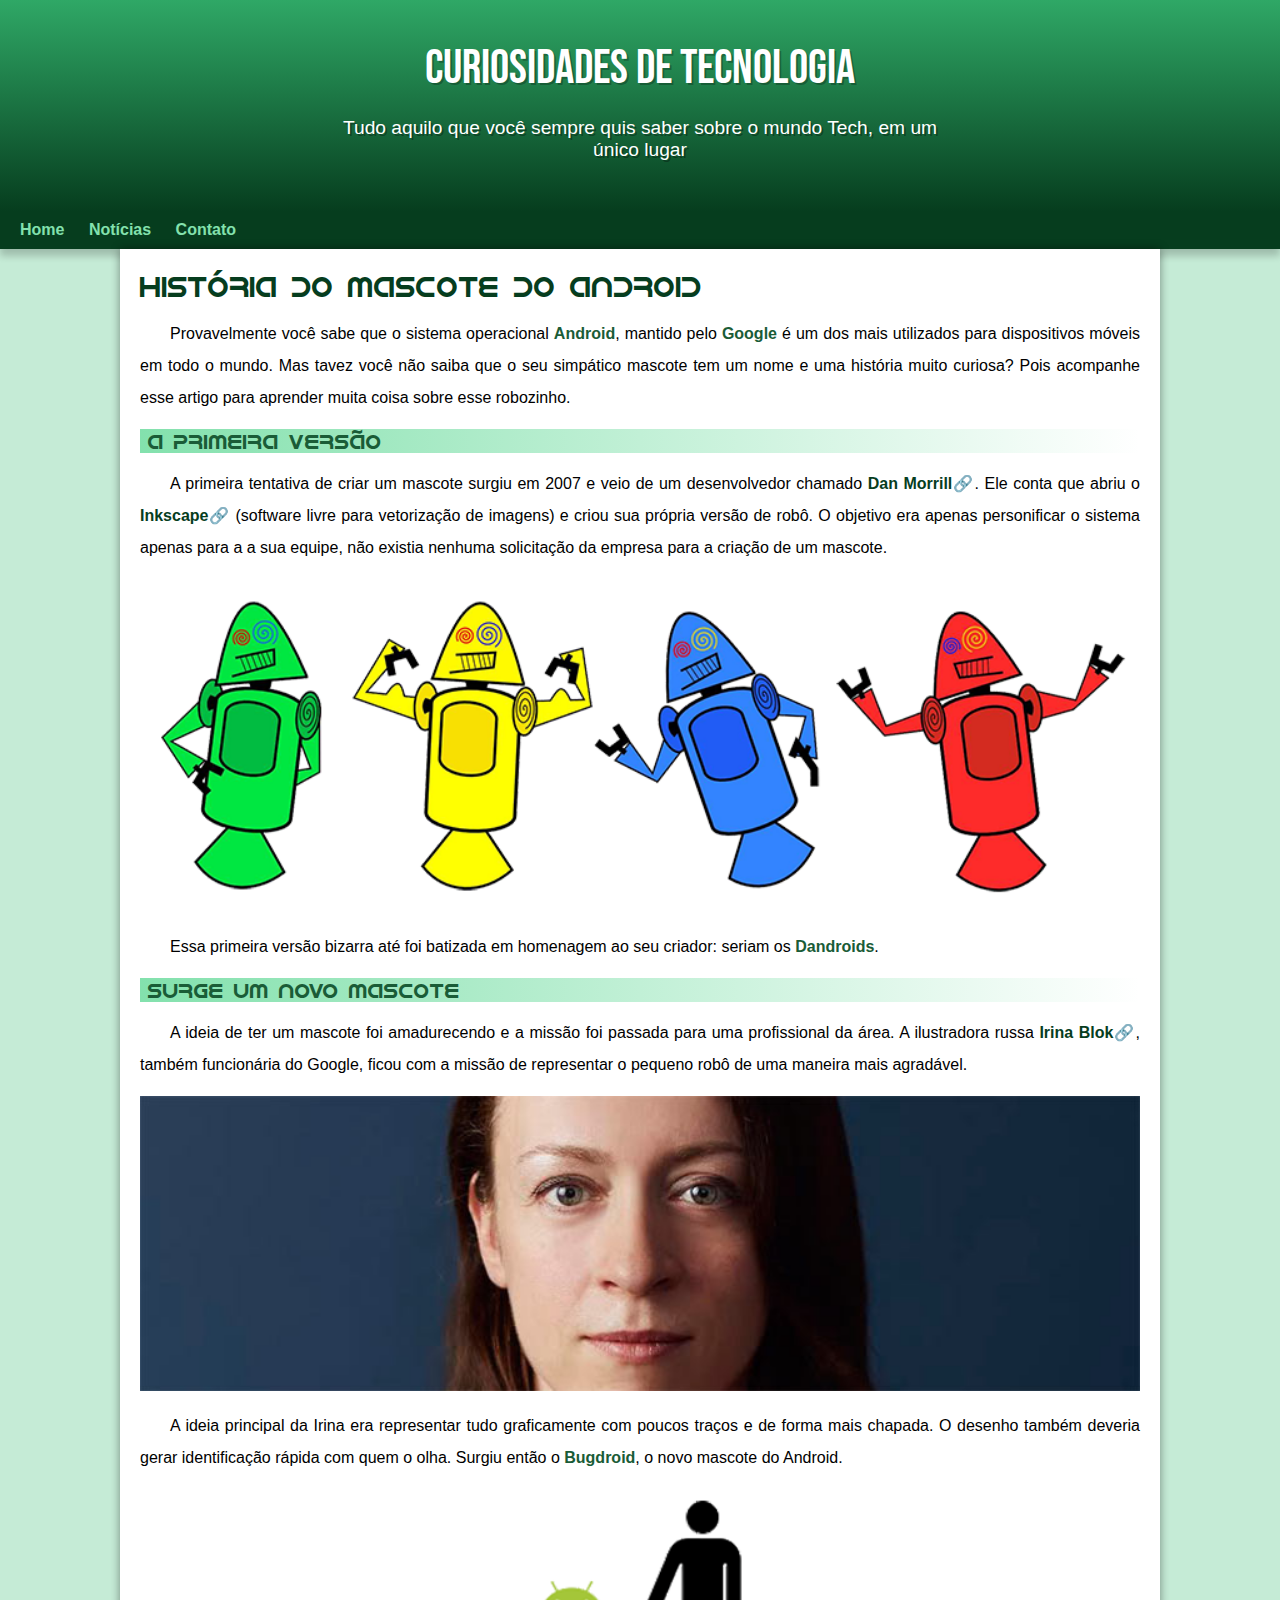
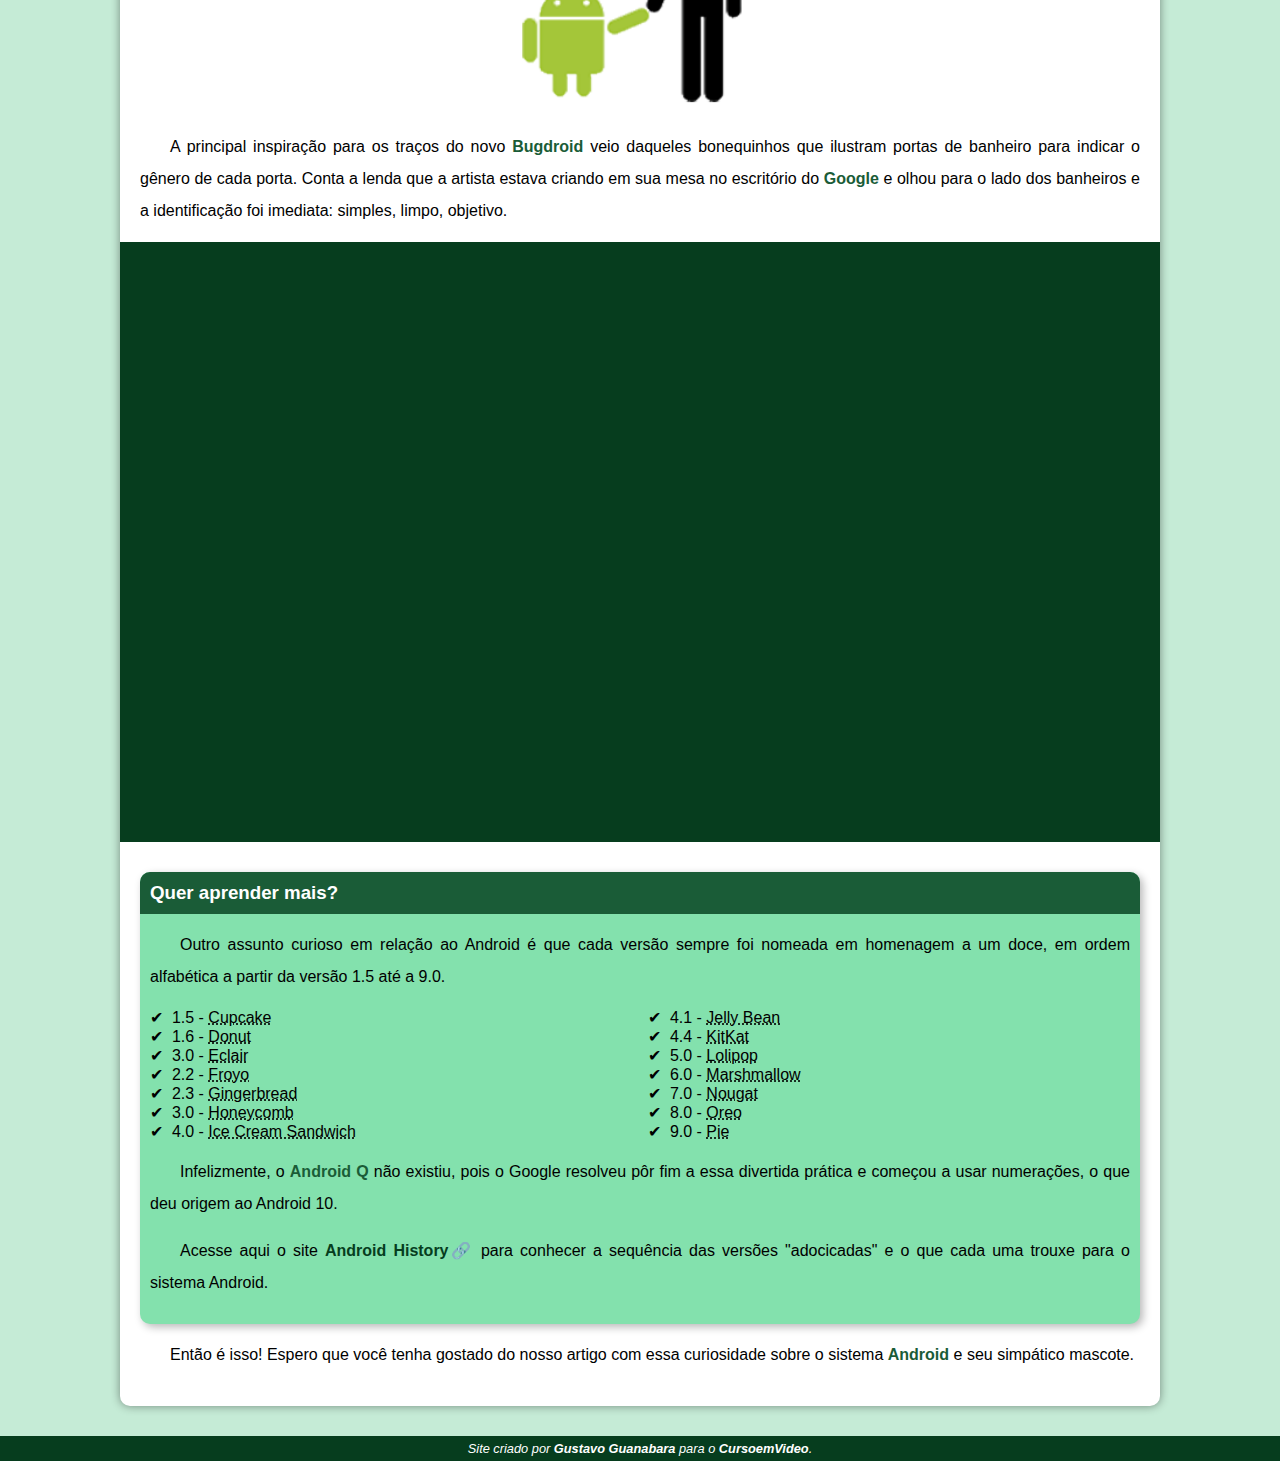
<file: index.html>
<!DOCTYPE html>
<html lang="pt-br">
<head>
    <meta charset="UTF-8">
    <meta name="viewport" content="width=device-width, initial-scale=1.0">
    <title>Como surgiu o mascote do Android?</title>
    <link rel="shortcut icon" href="imagens/favicon.ico" type="image/x-icon">
    <link rel="stylesheet" href="estilo/style.css">
</head>
<body>
    <header>
        <h1>Curiosidades de Tecnologia</h1>
        <p>Tudo aquilo que você sempre quis saber sobre o mundo Tech, em um único lugar</p> 
    </header>
    <nav>
        <a href="#">Home</a>
        <a href="#">Notícias</a>
        <a href="#">Contato</a>
    </nav>
    <main>
        <article>
            <h1>História do Mascote do Android</h1>

            <p>Provavelmente você sabe que o sistema operacional <strong>Android</strong>, mantido pelo <strong>Google</strong> é um dos mais utilizados para dispositivos móveis em todo o mundo. Mas tavez você não saiba que o seu simpático mascote tem um nome e uma história muito curiosa? Pois acompanhe esse artigo para aprender muita coisa sobre esse robozinho.</p>
        
            <h2>A primeira versão</h2>

            <p>A primeira tentativa de criar um mascote surgiu em 2007 e veio de um desenvolvedor chamado <a href="https://androidcommunity.com/dan-morrill-shows-us-the-android-mascot-that-almost-was-20130103/" target="_blank" class="externo">Dan Morrill</a>. Ele conta que abriu o <a href="https://inkscape.org/pt-br/" target="_blank" class="externo">Inkscape</a> (software livre para vetorização de imagens) e criou sua própria versão de robô. O objetivo era apenas personificar o sistema apenas para a a sua equipe, não existia nenhuma solicitação da empresa para a criação de um mascote.</p>

            <picture>
                <source media="(max-width: 670px)" srcset="imagens/dan-droids-pq.png" type="image/png">
                <img src="imagens/dan-droids.png" alt="Primeiro mascote do Android">
            </picture>

            <p>Essa primeira versão bizarra até foi batizada em homenagem ao seu criador: seriam os <strong>Dandroids</strong>.</p>

            <h2>Surge um novo mascote</h2>

            <p>A ideia de ter um mascote foi amadurecendo e a missão foi passada para uma profissional da área. A ilustradora russa <a href="https://www.irinablok.com/android" target="_blank" class="externo">Irina Blok</a>, também funcionária do Google, ficou com a missão de representar o pequeno robô de uma maneira mais agradável.</p>

            <picture>
                <source media="(max-width: 670px)" srcset="imagens/irina-blok-pq.jpg" type="image/png">
                <img src="imagens/irina-blok.jpg" alt="Irina Blok, criadora do Bugdroid">
            </picture>

            <p>A ideia principal da Irina era representar tudo graficamente com poucos traços e de forma mais chapada. O desenho também deveria gerar identificação rápida com quem o olha. Surgiu então o <strong>Bugdroid</strong>, o novo mascote do Android.</p>

            <img src="imagens/bugdroid.png" class="pequena" alt="Bugdroid">

            <p>A principal inspiração para os traços do novo <strong>Bugdroid</strong> veio daqueles bonequinhos que ilustram portas de banheiro para indicar o gênero de cada porta. Conta a lenda que a artista estava criando em sua mesa no escritório do <strong>Google</strong> e olhou para o lado dos banheiros e a identificação foi imediata: simples, limpo, objetivo.</p> 
            
            <div class="video"><iframe width="100%" height="400" src="https://www.youtube.com/embed/l2UDgpLz20M?si=VUFe6HxsOTvkxEr5" title="YouTube video player" frameborder="0" allow="accelerometer; autoplay; clipboard-write; encrypted-media; gyroscope; picture-in-picture; web-share" allowfullscreen></iframe></div>

            <aside>
                <h3>Quer aprender mais?</h3>
                <p>Outro assunto curioso em relação ao Android é que cada versão sempre foi nomeada em homenagem a um doce, em ordem alfabética a partir da versão 1.5 até a 9.0.</p>

                
                <ul>
                    <li>1.5 - <abbr title="Bolo de Copo">Cupcake</abbr></li>
                    <li>1.6 - <abbr title="Rosquinha">Donut</abbr></li>
                    <li>3.0 - <abbr title="Bomba">Eclair</abbr></li>
                    <li>2.2 - <abbr title="Iogurte Congelado">Froyo</abbr></li>
                    <li>2.3 - <abbr title="Biscoito de Gengibre">Gingerbread</abbr></li>
                    <li>3.0 - <abbr title="Favo de Mel">Honeycomb</abbr></li>
                    <li>4.0 - <abbr title="Sanduíche de Sorvete">Ice Cream Sandwich</abbr></li>
                    <li>4.1 - <abbr title="Jujuba">Jelly Bean</abbr></li>
                    <li>4.4 - <abbr title="KitKat">KitKat</abbr></li>
                    <li>5.0 - <abbr title="Pirulito">Lolipop</abbr></li>
                    <li>6.0 - <abbr title="Marshmallow">Marshmallow</abbr></li>
                    <li>7.0 - <abbr title="Torrone">Nougat</abbr></li>
                    <li>8.0 - <abbr title="Oreo">Oreo</abbr></li>
                    <li>9.0 - <abbr title="Torta">Pie</abbr></li>
                </ul>

                <p>Infelizmente, o <strong>Android Q</strong> não existiu, pois o Google resolveu pôr fim a essa divertida prática e começou a usar numerações, o que deu origem ao Android 10.</p>

                <p>Acesse aqui o site <a href="https://www.android.com/intl/pt-BR_br/what-is-android/" target="_blank" class="externo">Android History</a> para conhecer a sequência das versões "adocicadas" e o que cada uma trouxe para o sistema Android.</p>
            </aside>

            <p>Então é isso! Espero que você tenha gostado do nosso artigo com essa curiosidade sobre o sistema <strong>Android</strong> e seu simpático mascote.</p>
        </article>
    </main>
    <footer>
        <p><em>Site criado por <a href="http://gustavoguanabara.github.io/" target="_blank">Gustavo Guanabara</a> para o <a href="https://www.youtube.com/cursoemvideo" target="_blank">CursoemVideo</a>.</em></p>
    </footer>
</body>
</html>
</file>
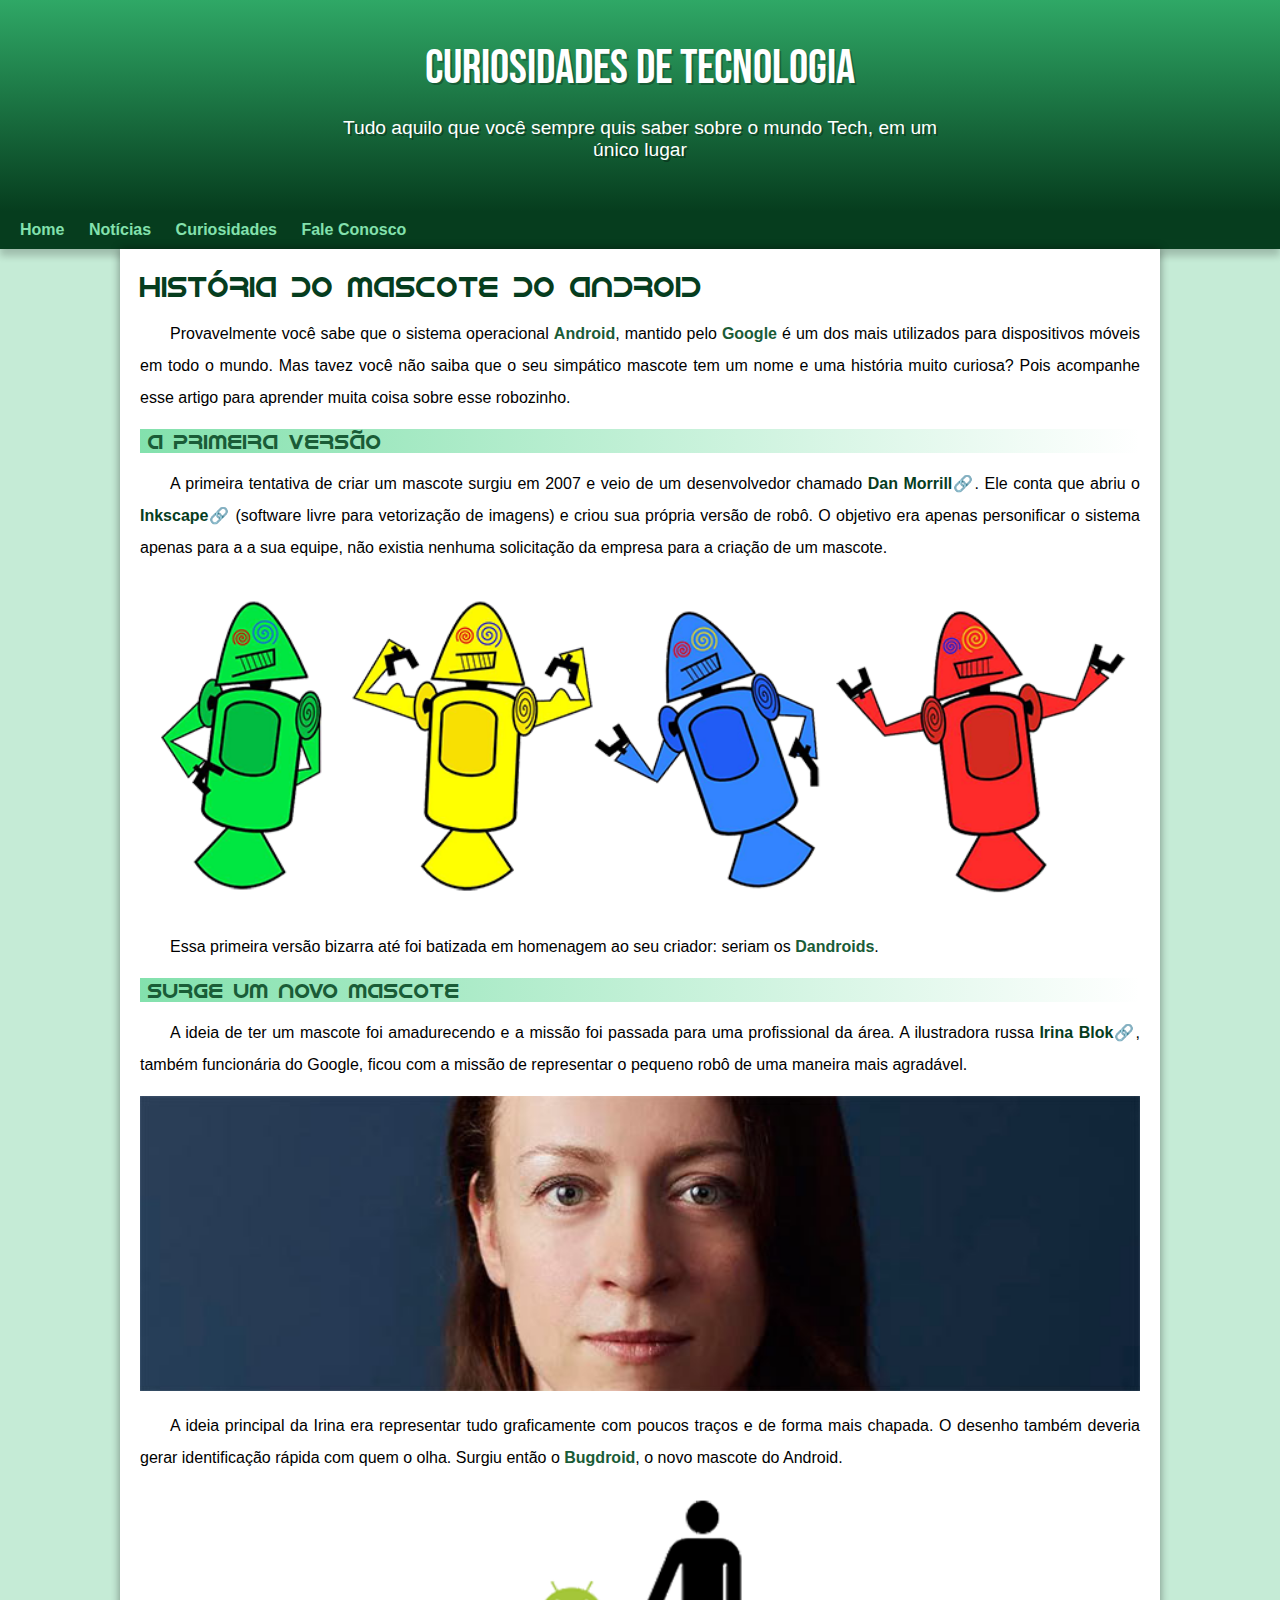
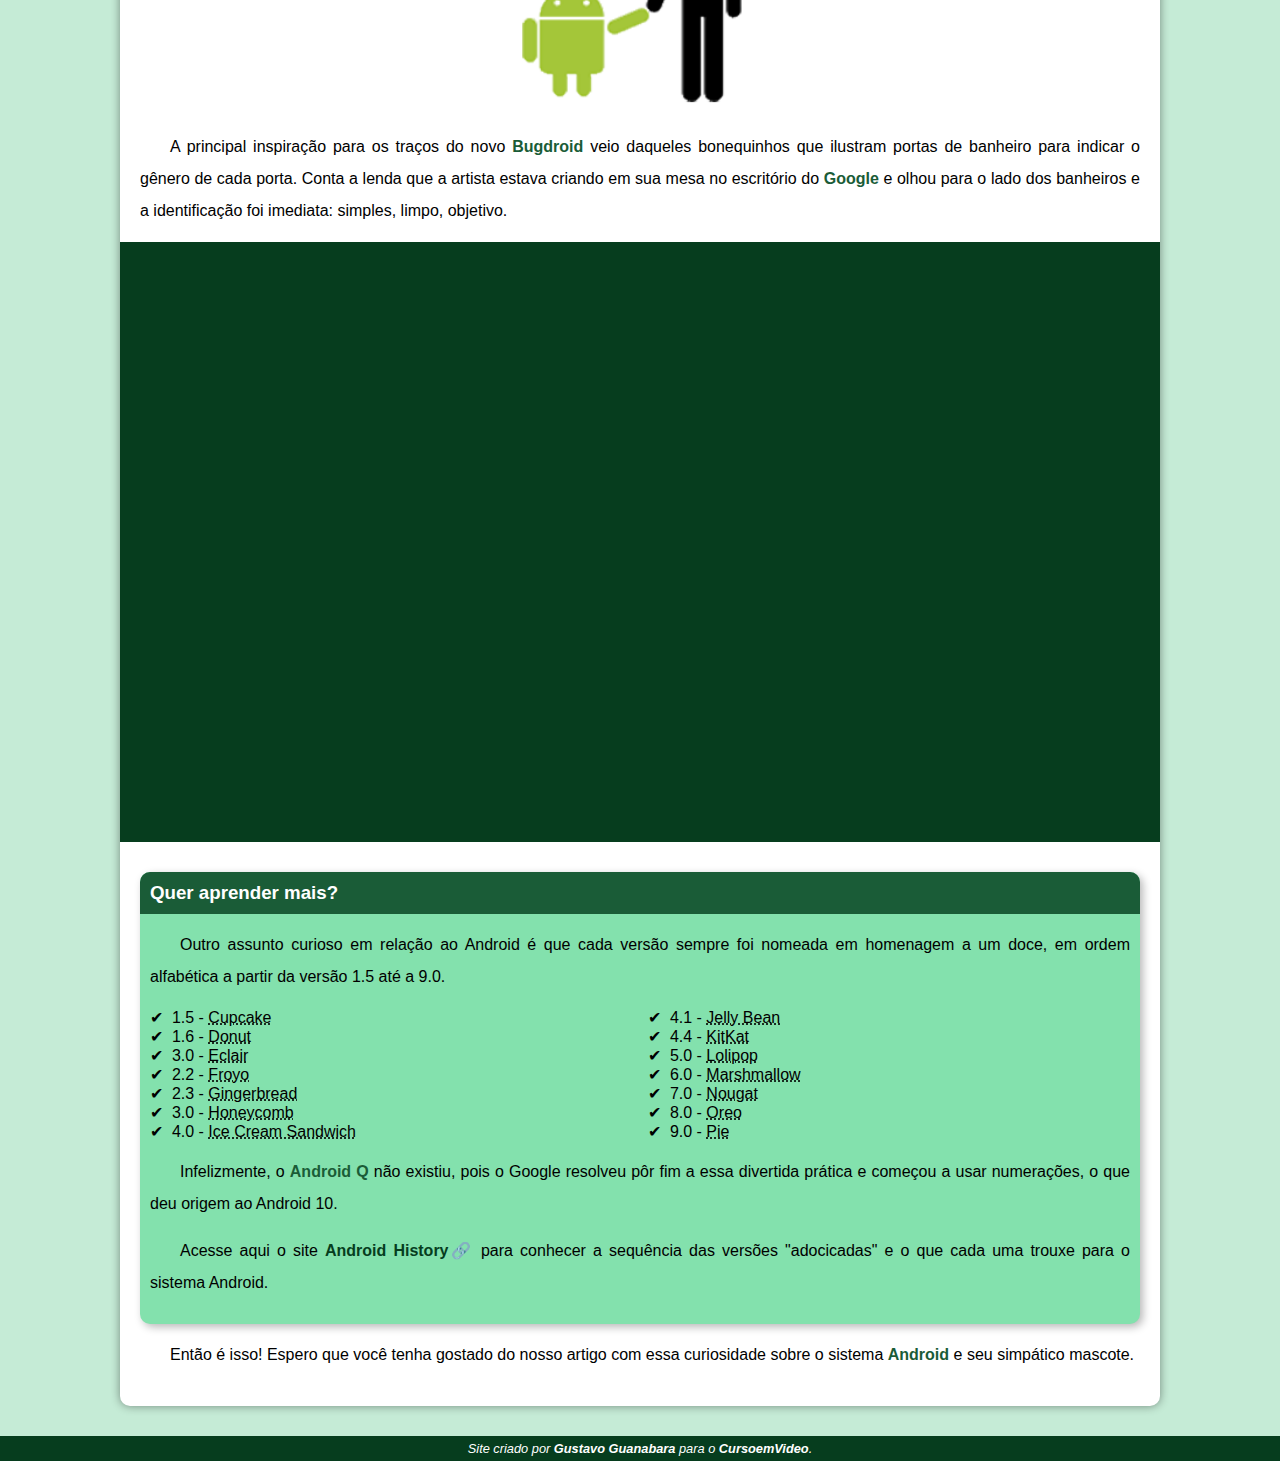
<file: index.html.html>
<!DOCTYPE html>
<html lang="pt-br">
<head>
    <meta charset="UTF-8">
    <meta name="viewport" content="width=device-width, initial-scale=1.0">
    <title>Como surgiu o mascote do Android?</title>
    <link rel="shortcut icon" href="imagens/favicon.ico" type="image/x-icon">
    <link rel="stylesheet" href="estilo/style.css">
</head>
<body>
    <header>
        <h1>Curiosidades de Tecnologia</h1>
        <p>Tudo aquilo que você sempre quis saber sobre o mundo Tech, em um único lugar</p> 
    </header>
    <nav>
        <a href="#">Home</a>
        <a href="#">Notícias</a>
        <a href="#">Curiosidades</a>
        <a href="#">Fale Conosco</a>
    </nav>
    <main>
        <article>
            <h1>História do Mascote do Android</h1>

            <p>Provavelmente você sabe que o sistema operacional <strong>Android</strong>, mantido pelo <strong>Google</strong> é um dos mais utilizados para dispositivos móveis em todo o mundo. Mas tavez você não saiba que o seu simpático mascote tem um nome e uma história muito curiosa? Pois acompanhe esse artigo para aprender muita coisa sobre esse robozinho.</p>
        
            <h2>A primeira versão</h2>

            <p>A primeira tentativa de criar um mascote surgiu em 2007 e veio de um desenvolvedor chamado <a href="https://androidcommunity.com/dan-morrill-shows-us-the-android-mascot-that-almost-was-20130103/" target="_blank" class="externo">Dan Morrill</a>. Ele conta que abriu o <a href="https://inkscape.org/pt-br/" target="_blank" class="externo">Inkscape</a> (software livre para vetorização de imagens) e criou sua própria versão de robô. O objetivo era apenas personificar o sistema apenas para a a sua equipe, não existia nenhuma solicitação da empresa para a criação de um mascote.</p>

            <picture>
                <source media="(max-width: 670px)" srcset="imagens/dan-droids-pq.png" type="image/png">
                <img src="imagens/dan-droids.png" alt="Primeiro mascote do Android">
            </picture>

            <p>Essa primeira versão bizarra até foi batizada em homenagem ao seu criador: seriam os <strong>Dandroids</strong>.</p>

            <h2>Surge um novo mascote</h2>

            <p>A ideia de ter um mascote foi amadurecendo e a missão foi passada para uma profissional da área. A ilustradora russa <a href="https://www.irinablok.com/android" target="_blank" class="externo">Irina Blok</a>, também funcionária do Google, ficou com a missão de representar o pequeno robô de uma maneira mais agradável.</p>

            <picture>
                <source media="(max-width: 670px)" srcset="imagens/irina-blok-pq.jpg" type="image/png">
                <img src="imagens/irina-blok.jpg" alt="Irina Blok, criadora do Bugdroid">
            </picture>

            <p>A ideia principal da Irina era representar tudo graficamente com poucos traços e de forma mais chapada. O desenho também deveria gerar identificação rápida com quem o olha. Surgiu então o <strong>Bugdroid</strong>, o novo mascote do Android.</p>

            <img src="imagens/bugdroid.png" class="pequena" alt="Bugdroid">

            <p>A principal inspiração para os traços do novo <strong>Bugdroid</strong> veio daqueles bonequinhos que ilustram portas de banheiro para indicar o gênero de cada porta. Conta a lenda que a artista estava criando em sua mesa no escritório do <strong>Google</strong> e olhou para o lado dos banheiros e a identificação foi imediata: simples, limpo, objetivo.</p> 
            
            <div class="video"><iframe width="100%" height="400" src="https://www.youtube.com/embed/l2UDgpLz20M?si=VUFe6HxsOTvkxEr5" title="YouTube video player" frameborder="0" allow="accelerometer; autoplay; clipboard-write; encrypted-media; gyroscope; picture-in-picture; web-share" allowfullscreen></iframe></div>

            <aside>
                <h3>Quer aprender mais?</h3>
                <p>Outro assunto curioso em relação ao Android é que cada versão sempre foi nomeada em homenagem a um doce, em ordem alfabética a partir da versão 1.5 até a 9.0.</p>

                
                <ul>
                    <li>1.5 - <abbr title="Bolo de Copo">Cupcake</abbr></li>
                    <li>1.6 - <abbr title="Rosquinha">Donut</abbr></li>
                    <li>3.0 - <abbr title="Bomba">Eclair</abbr></li>
                    <li>2.2 - <abbr title="Iogurte Congelado">Froyo</abbr></li>
                    <li>2.3 - <abbr title="Biscoito de Gengibre">Gingerbread</abbr></li>
                    <li>3.0 - <abbr title="Favo de Mel">Honeycomb</abbr></li>
                    <li>4.0 - <abbr title="Sanduíche de Sorvete">Ice Cream Sandwich</abbr></li>
                    <li>4.1 - <abbr title="Jujuba">Jelly Bean</abbr></li>
                    <li>4.4 - <abbr title="KitKat">KitKat</abbr></li>
                    <li>5.0 - <abbr title="Pirulito">Lolipop</abbr></li>
                    <li>6.0 - <abbr title="Marshmallow">Marshmallow</abbr></li>
                    <li>7.0 - <abbr title="Torrone">Nougat</abbr></li>
                    <li>8.0 - <abbr title="Oreo">Oreo</abbr></li>
                    <li>9.0 - <abbr title="Torta">Pie</abbr></li>
                </ul>

                <p>Infelizmente, o <strong>Android Q</strong> não existiu, pois o Google resolveu pôr fim a essa divertida prática e começou a usar numerações, o que deu origem ao Android 10.</p>

                <p>Acesse aqui o site <a href="https://www.android.com/intl/pt-BR_br/what-is-android/" target="_blank" class="externo">Android History</a> para conhecer a sequência das versões "adocicadas" e o que cada uma trouxe para o sistema Android.</p>
            </aside>

            <p>Então é isso! Espero que você tenha gostado do nosso artigo com essa curiosidade sobre o sistema <strong>Android</strong> e seu simpático mascote.</p>
        </article>
    </main>
    <footer>
        <p><em>Site criado por <a href="http://gustavoguanabara.github.io/" target="_blank">Gustavo Guanabara</a> para o <a href="https://www.youtube.com/cursoemvideo" target="_blank">CursoemVideo</a>.</em></p>
    </footer>
</body>
</html>
</file>
<file: estilo/style.css>
@charset "UTF-8";

@import url('https://fonts.googleapis.com/css2?family=Bebas+Neue&display=swap');

@font-face {
    font-family: 'Android';
    src: url('../fontes/idroid.otf') format('opentype');
    font-weight: normal;
}

/*
root é como uma variável global para CSS
toda variável em CSS começa com --
*/

:root {
    --cor0: #c5ebd6;
    --cor1: #83e1ad;
    --cor2: #3ddc84;
    --cor3: #2fa866;
    --cor4: #1a5c37;
    --cor5: #063d1e;

    --fonte-padrao: Arial, Verdana, Helvetica, sans-serif;
    --fonte-destaque: 'Bebas Neue', 'cursive';
    --fonte-android: 'Android', 'cursive';
}

* {
    margin: 0px;
    padding: 0px;
}

/* a configuração acima com * seleciona todos os seletores do CSS para aplicar uma mesma regra */

body {
    background-color: var(--cor0);
    font-family: var(--fonte-padrao);
}

a.externo::after {
    content: '\1F517';
}

header {
    background-image: linear-gradient(to bottom, var(--cor3), var(--cor5));
    min-height: 150px;
    padding-top: 40px;
    text-align: center;
}

header > h1{
    color: white;
    font-family: var(--fonte-destaque);
    font-size: 3em;
    font-weight: normal;
    margin-bottom: 20px;
    text-shadow: 2px 2px 0px rgba(0, 0, 0, 0.267);
}

header > p {
    color: white;
    font-family: var(--fonte-padrao);
    font-size: 1.2em;
    max-width: 600px;
    padding-right: 10px;
    padding-left: 10px;
    margin: auto;
    padding-bottom: 50px;
    text-shadow: 2px 2px 0px rgba(0, 0, 0, 0.315);
}

nav {
    background-color: var(--cor5);
    padding: 10px;
    box-shadow: 0px 7px 7px rgba(0, 0, 0, 0.192);
}

nav > a {
    text-decoration: none;
    color: var(--cor1);
    padding: 10px;
    font-weight: bold;
    border-radius: 5px;
    transition-duration: 0.5s;
}

nav > a:hover {
    background-color: var(--cor3);
    color: var(--cor5);
}

main {
    min-width: 300px;
    max-width: 1000px;
    margin: auto;
    margin-bottom: 30px;
    padding: 20px;
    background-color: white;
    box-shadow: 0px 0px 10px rgba(0, 0, 0, 0.418);
    border-bottom-left-radius: 10px;
    border-bottom-right-radius: 10px;
}

main h1 {
    color: var(--cor5);
    font-family: var(--fonte-android);
    font-weight: normal;
    font-size: 1.8em;
}

main h2 {
    font-family: var(--fonte-android);
    color: var(--cor4);
    font-size: 1.3em;
    font-weight: normal;
    background-image: linear-gradient(to right, var(--cor1), transparent);
    text-indent: 8px;
}

main p {
    margin: 15px 0px;
    text-align: justify;
    text-indent: 30px;
    font-size: 1em;
    line-height: 2em;
}

main strong {
    color: var(--cor4);
    font-weight: bold;
}

main a {
    text-decoration: none;
    font-weight: bold;
    color:var(--cor5);
}

main a:hover {
    text-decoration: underline;
    color: var(--cor4);
    background-color: var(--cor1);
    padding: 2px 6px;
}

main img {
    width: 100%;
}

main img.pequena {
    max-width: 350px;
    display: block;
    margin: auto;
}

div.video {
    background-color: var(--cor5);
    margin: 0px -20px 30px -20px;
    padding: 20px;
    padding-bottom: 58%;
    position: relative;
}

div.video > iframe {
    position: absolute;
    top: 5%;
    left: 5%;
    width: 90%;
    height: 90%;
}

aside {
    background-color: var(--cor1);
    padding: 10px;
    border-radius: 10px;
    box-shadow: 3px 3px 8px rgb(0, 0, 0, 0.281);
}

aside > h3 {
    background-color: var(--cor4);
    color: white;
    padding: 10px;
    margin: -10px -10px 0px -10px;
    border-radius: 10px 10px 0px 0px;
}

aside > ul {
    list-style-type: '\2714\00A0\00A0';
    list-style-position: inside;
    columns: 2;
}

footer {
    background-color: var(--cor5);
    color: white;
    text-align: center;
    font-size: 0.8em;
    padding: 5px;
}

footer a {
    color: white;
    font-weight: bolder;
    text-decoration: none;
}

footer a:hover {
    text-decoration: underline;
    color: var(--cor1);
}
</file>
